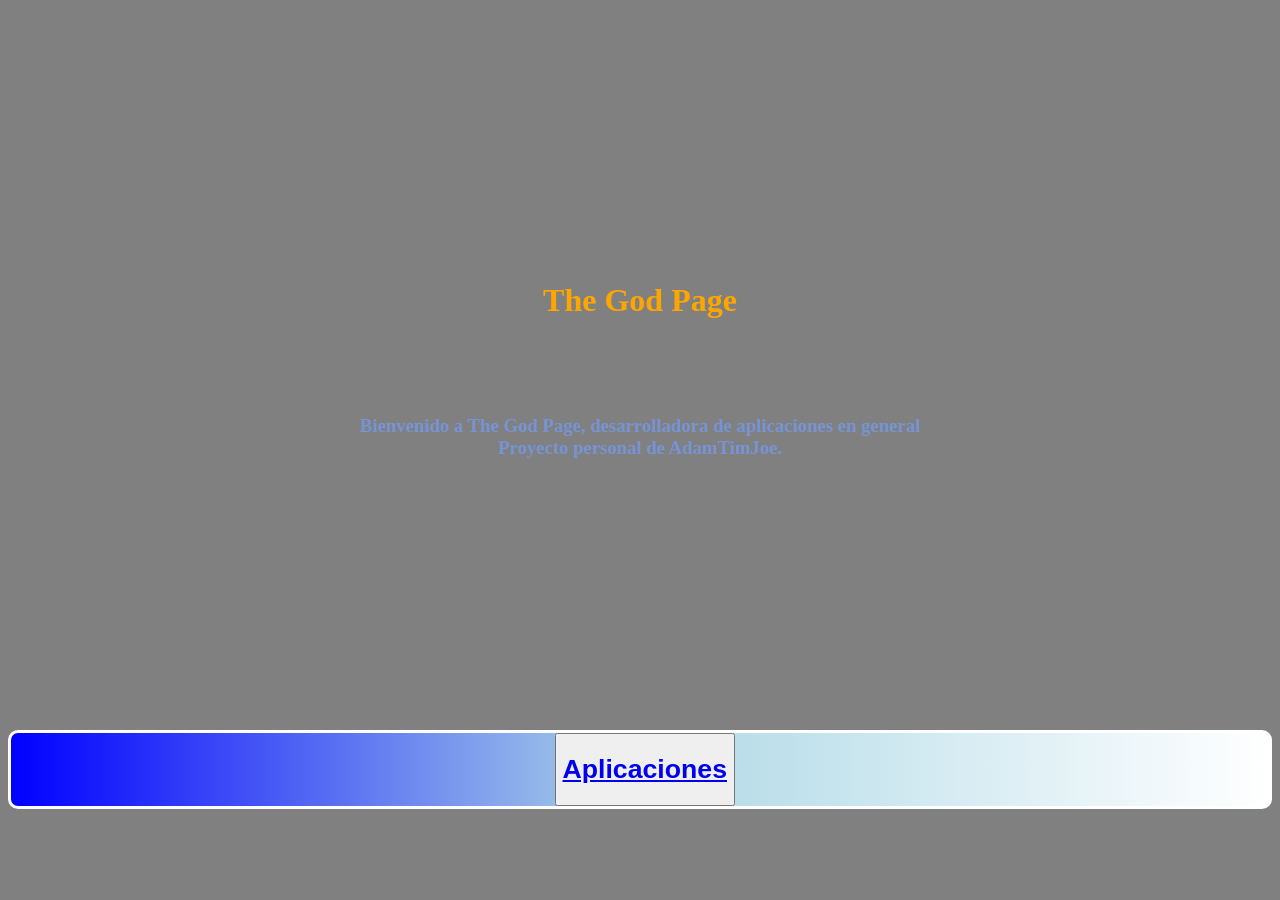
<file: Proyectos menores/God Page/The God Page/Data (codigo)/.God Page Inicio/Index.html>
<!DOCTYPE html>
<html lang="en">
<head>
    <meta charset="UTF-8">
    <meta name="viewport" content="width=device-width, initial-scale=1.0">
    <title>The God Page</title>
    <link rel="stylesheet" href="style.css">
</head>
<body>
    <div class="titulo">
        <center>
            <h1>
                The God Page <br><br><br>
                <h3 class="texto">
                    Bienvenido a The God Page, desarrolladora de aplicaciones en general <br> Proyecto personal de 
                    AdamTimJoe.
                </h3>
            </h1>
        </center>
    </div>


    <div class="video">
<video src="Estrellas espacio 3D.mp4" type="video/mp4" autoplay muted loop>

</video>
    </div>      


        <div class="Aplicaciones">
            <button>
                <center>
                    <h1>
                        <a href="file:///C:/Users/Lorenzo/Documents/1.%20Programacion%20e%20Informatica/God%20Page/The%20God%20Page/Data%20(codigo)/.God%20Page%20Inicio/Aplicaciones/index.html">Aplicaciones</a>
                    </h1>
                </center>
            </button>
        </div>
</div>
</div>
</body>
</html>
</file>
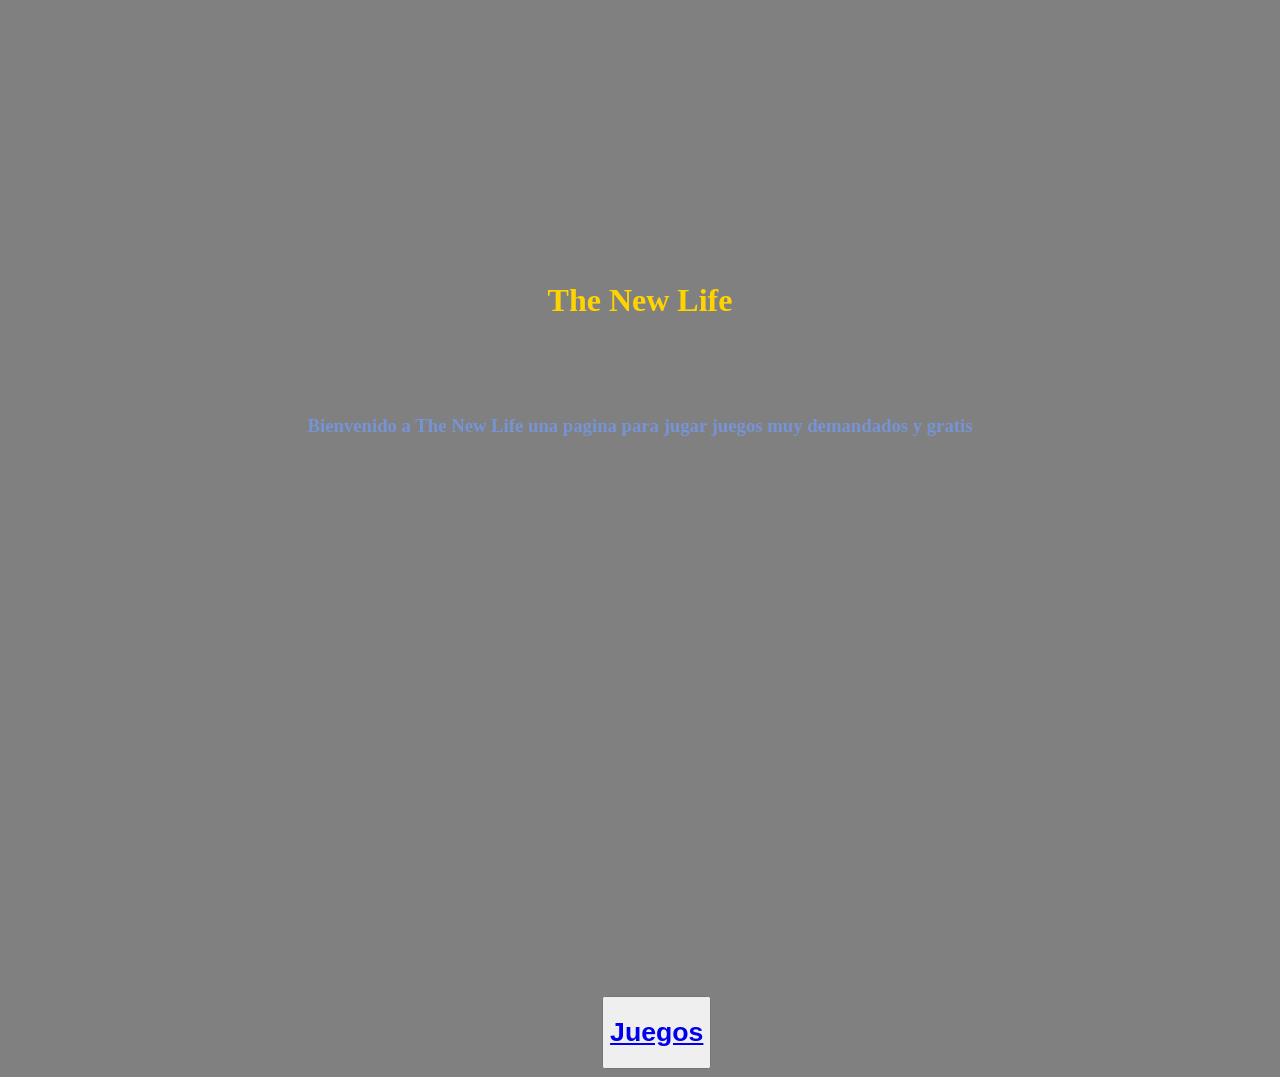
<file: Proyectos menores/God Page/God Page/God Page/Data (codigo)/.God Page Inicio/Index.html>
<!DOCTYPE html>
<html lang="en">
<head>
    <meta charset="UTF-8">
    <meta name="viewport" content="width=device-width, initial-scale=1.0">
    <title>The New Life</title>
    <link rel="stylesheet" href="style.css">
</head>
<body>
    <div class="titulo">
        <center>
            <h1>
                The New Life <br><br><br>
                <h3 class="texto">
                    Bienvenido a The New Life una pagina para jugar juegos muy demandados y gratis
                </h3>
            </h1>
        </center>
    </div>


    <div class="video">
<video src="Estrellas espacio 3D.mp4" type="video/mp4" autoplay muted loop>

</video>
    </div>      
<br><br><br><br><br><br><br><br><br><br><br><br><br><br><br><br>

<div class="boton">
    <button>
        <center>
            <h1>
                <a href="file:///C:/Users/Lorenzo/Downloads/god%20page/God%20Page/Data%20(codigo)/.God%20Page%20Inicio/.Godd%20page/Index.html">Juegos</a>
            </h1>
        </center>
    </button>
</div>


</body>
</html>
</file>
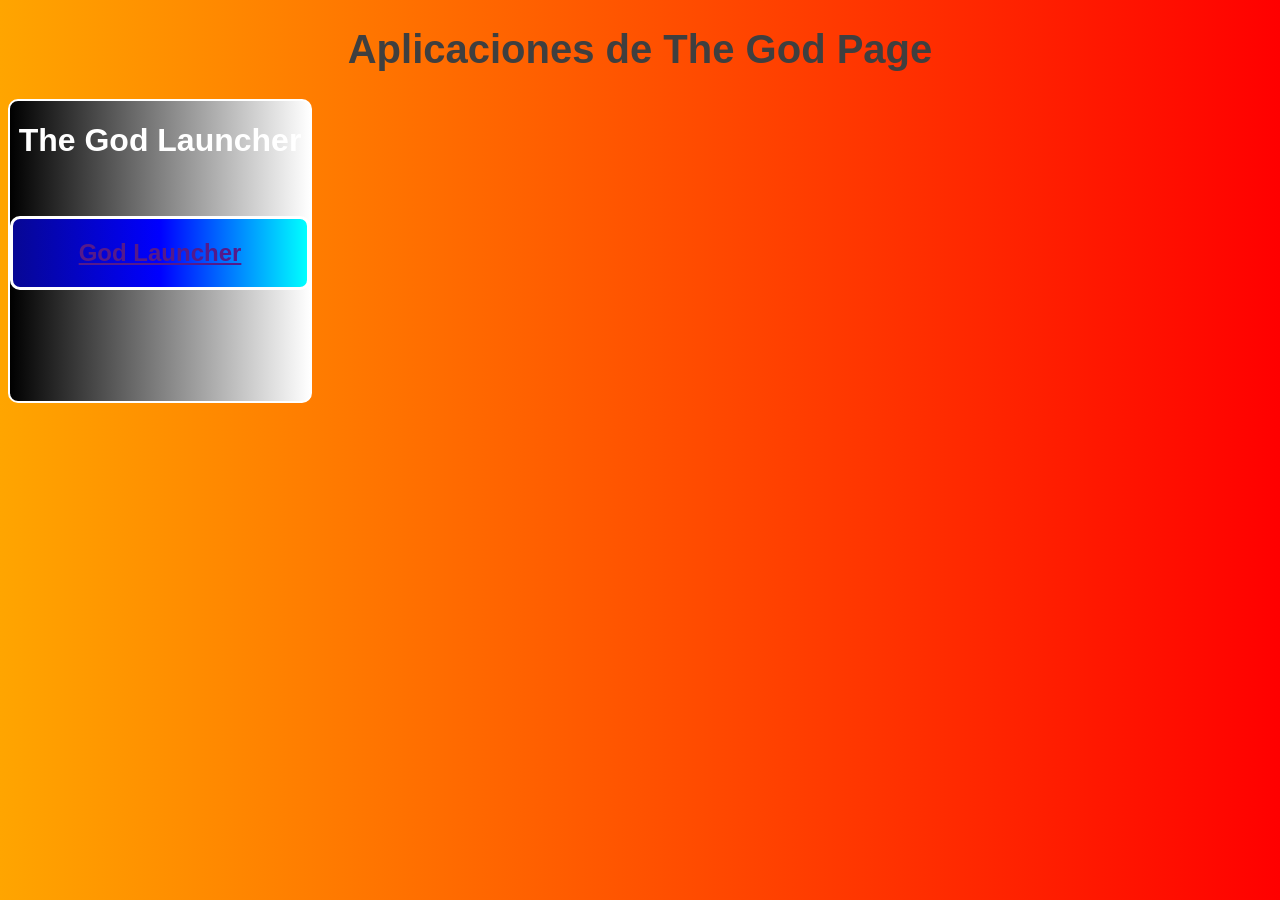
<file: Proyectos menores/God Page/The God Page/Data (codigo)/.God Page Inicio/Aplicaciones/index.html>
<!DOCTYPE html>
<html lang="en">
<head>
    <meta charset="UTF-8">
    <meta name="viewport" content="width=device-width, initial-scale=1.0">
    <title>Aplicaciones de The God Page</title>
    <link rel="stylesheet" href="style.css">
</head>
<body>

<div class="titulo">
<center>
    <h1>
        Aplicaciones de The God Page
    </h1>
</center>
</div>

<div class="GodLauncher">
        <center>
            <h1>
                The God Launcher
            </h1>
        </center>

        <br><br>

<div class="descarga">
    <center>
        <h2>
            <a href="">God Launcher</a>
        </h2>
    </center>
</div>

</body>
</html>
</file>
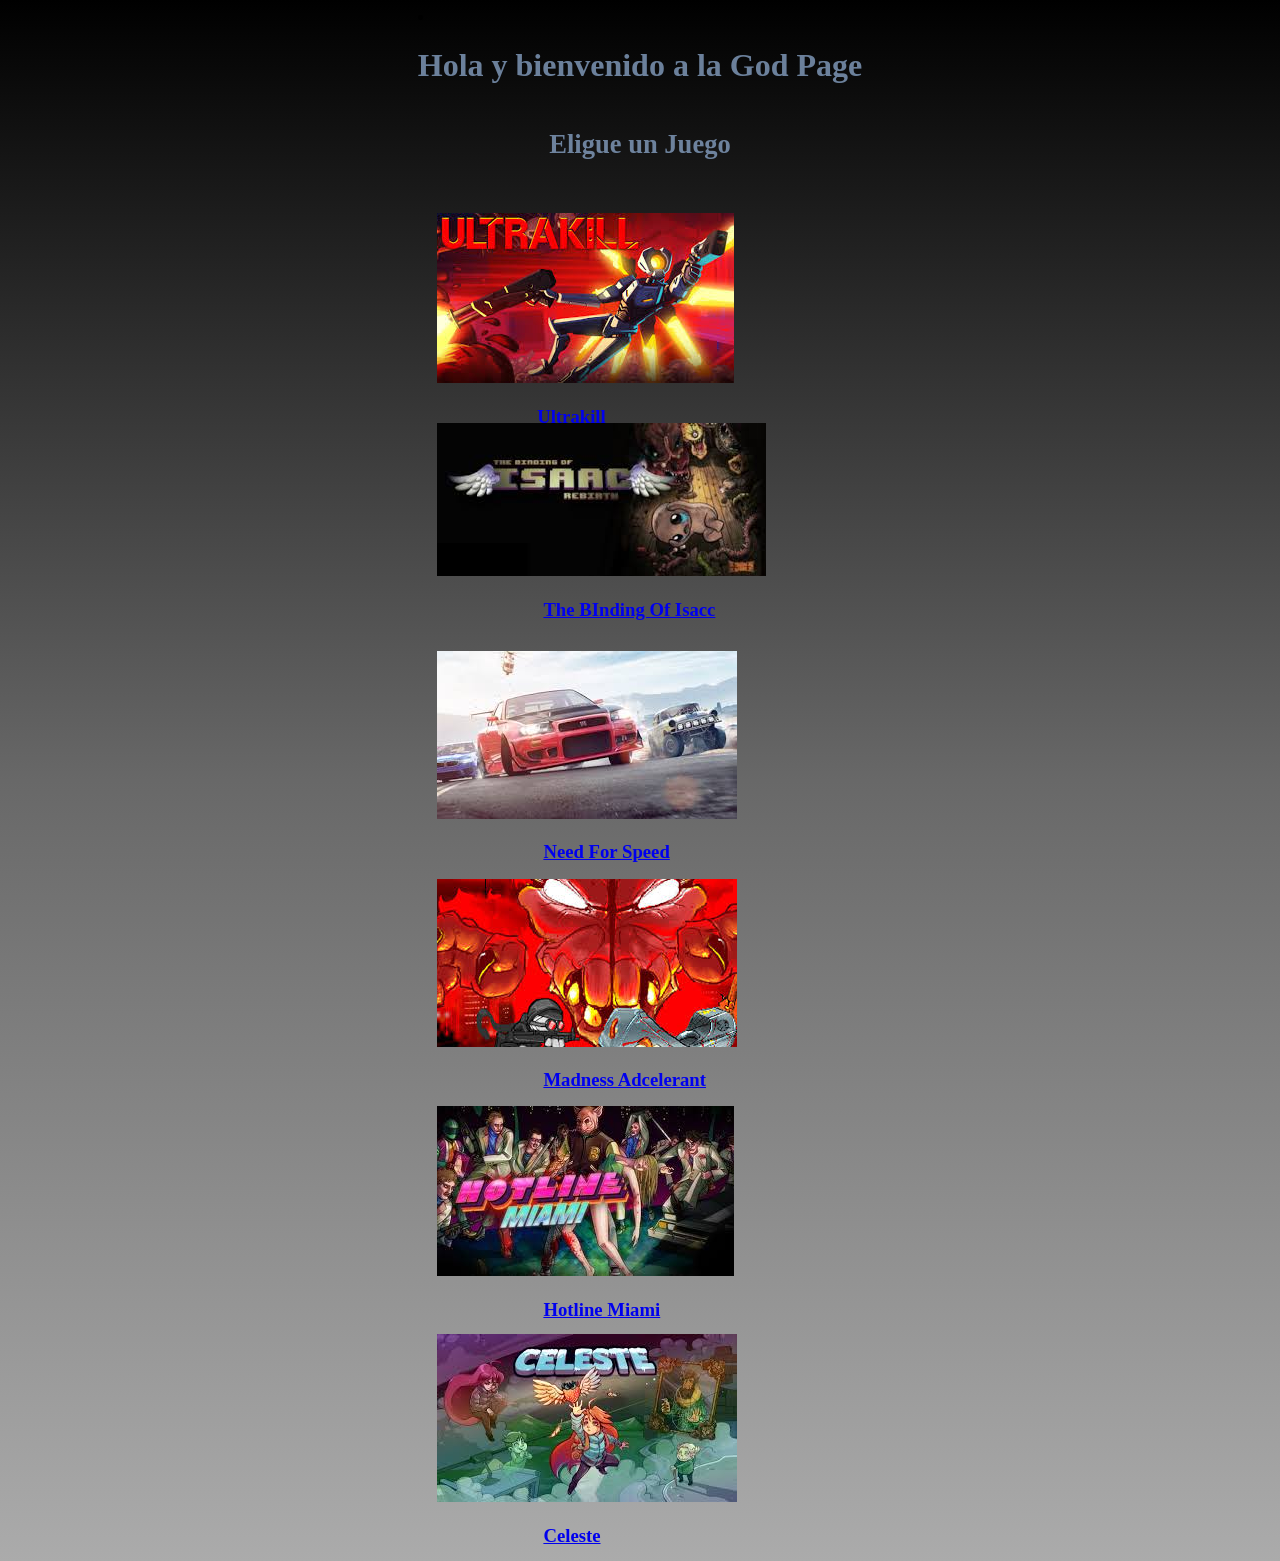
<file: Proyectos menores/God Page/God Page/God Page/Data (codigo)/.God Page Inicio/.Godd page/Index.html>
<!DOCTYPE html>
<html lang="en">
<head>
    <meta charset="UTF-8">
    <meta name="viewport" content="width=device-width, initial-scale=1.0">
    <title>God Page</title>
    <link rel="stylesheet" href="style.css">
</head>
<body>
    <div class="imagen-container">
<li>

    <h1 class="texto">
        <center>
            Hola y bienvenido a la God Page <br>
            <h5 class="texto">Eligue un Juego</h5>
        </center>
    </h1>


    <div class="imagen">
    <img src="image.png" alt="">
    <h3 class="texto3"><a href="file:///C:/Users/Lorenzo/Downloads/god%20page/God%20Page/Data%20(codigo)/Ultrakill/index.html">Ultrakill</a>
    </h3>
    </div>

    <div class="imagen1">
    <img src="image1.png" alt="">
    <h3 class="texto4"><a href="file:///C:/Users/Lorenzo/Downloads/god%20page/God%20Page/Data%20(codigo)/The%20Binding%20Of%20Isaac/index.html">The BInding Of Isacc</a>
    </h3>
    </div>

    <div class="imagen2">
    <img src="image2.png" alt="">
    <h3 class="texto5">
        <a href="file:///C:/Users/Lorenzo/Downloads/god%20page/God%20Page/Data%20(codigo)/NFS/index.html">Need For Speed</a>
    </h3>
    </div>

    <div class="imagen3">
    <img src="image3.png" alt="">
    <h3 class="texto6">
        <a href="file:///C:/Users/Lorenzo/Downloads/god%20page/God%20Page/Data%20(codigo)/Madness%20Acelerant/index.html">Madness Adcelerant</a>
    </h3>
    </div>

    <div class="imagen4">
    <img src="image4.png" alt="">
    <h3 class="texto7">
        <a href="file:///C:/Users/Lorenzo/Downloads/god%20page/God%20Page/Data%20(codigo)/Hotline%20Miami/index.html">Hotline Miami</a>
    </h3>
    </div>

    <div class="imagen5">
    <img src="image5.png" alt="">
    <h3 class="texto8">
        <a href="file:///C:/Users/Lorenzo/Downloads/god%20page/God%20Page/Data%20(codigo)/Celeste/index.html">Celeste</a>
    </h3>
    </div>

    </li>
    </div>

</body>
</html>
</file>
<file: Proyectos menores/God Page/The God Page/Data (codigo)/.God Page Inicio/style.css>
.titulo {
    padding: 20%;
    color: orange;
    opacity: 1;
}

video {
    position: absolute;
    top: 0;
    left: 0;
    height: 100%;
    width: 100%;
    object-fit: cover;
    opacity: 0.9;
    mix-blend-mode: overlay;
}

body {
    background-color: grey;
}

.texto {
    color: rgb(118, 148, 213);
    font-family: 'Times New Roman', Times, serif;
}

.Aplicaciones {
    border: white, solid, 3px;
    background: linear-gradient(to right, blue, LightBlue, white);
    border-radius: 10px;
    padding-left: 43%;
}
</file>
<file: Proyectos menores/God Page/God Page/God Page/Data (codigo)/.God Page Inicio/style.css>
.titulo {
    padding: 20%;
    color: rgb(255, 211, 0);
    opacity: 1;
}

video {
    position: absolute;
    top: 0;
    left: 0;
    height: 100%;
    width: 100%;
    object-fit: cover;
    opacity: 0.9;
    mix-blend-mode: overlay;
}

body {
    background-color: grey;
}

.boton {
    background-color: grey;
    color: rgb(255, 221, 0);
    align-items: center;
    padding-left: 47%;
}

.texto {
    color: rgb(118, 148, 213);
    font-family: 'Times New Roman', Times, serif;
}
</file>
<file: Proyectos menores/God Page/The God Page/Data (codigo)/.God Page Inicio/Aplicaciones/style.css>
body {
    background: linear-gradient(to right, orange, red);
}

.GodLauncher {
    width: 300px;
    height: 300px;
    color: rgb(255, 255, 255);
    border: white solid 2px;
    background: linear-gradient(to right, black, grey, white);
    border-radius: 10px;
    font-family: 'Segoe UI', Tahoma, Geneva, Verdana, sans-serif;
}

.descarga {
    border: white, solid, 3px;
    background: linear-gradient(to left, cyan, blue, rgb(7, 7, 148));
    border-radius: 10px;
    font-family: 'Segoe UI', Tahoma, Geneva, Verdana, sans-serif;
}

.titulo {
    font-size: 20px;
    font-family: 'Segoe UI', Tahoma, Geneva, Verdana, sans-serif;
    color: rgb(63, 63, 63);
}
</file>
<file: Proyectos menores/God Page/God Page/God Page/Data (codigo)/.God Page Inicio/.Godd page/style.css>
.superbody {
    display: flex;
    flex-direction:column; /* Organiza el contenido en columnas */
    align-items: center; /* Alinea los elementos en el centro horizontalmente */
    justify-content: center;
    gap: 18px;
}

.texto {
    color: rgba(133, 159, 193, 0.798);
}

body {
    background: linear-gradient(rgb(0, 0, 0), rgb(104, 104, 104), rgb(171, 171, 171));
}

.texto2{
    color: black;
}

.imagen {
    height: 200px;
    width: 305px;
    border-color: red;
    padding: 2%;
    margin: 10px; 
}

.texto3 {
    color: red;
    padding-left: 6%;
}

.imagen1 {
    height: 200px;
    width: 305px;
    border-color: red;
    padding: 2%;
    margin: 10px; 
}

.texto4 {
    padding-left: 5%;
}

.imagen2 {
    height: 200px;
    width: 305px;
    border-color: red;
    padding: 2%;
    margin: 10px; 
}

.imagen3 {
    height: 200px;
    width: 305px;
    border-color: red;
    padding: 2%;
    margin: 10px; 
}

.texto2 {
    padding-left: 35%;
}

.texto6 {
    padding-left: 35%;
}

.imagen4 {
    height: 200px;
    width: 305px;
    border-color: red;
    padding: 2%;
    margin: 10px; 
}

.texto7 {
    padding-left: 35%;
}

.imagen5 {
    height: 200px;
    width: 305px;
    border-color: red;
    padding: 2%;
    margin: 10px; 
}

.texto8 {
    padding-left: 35%;
}

.imagen-container {
    display: flex;
    flex-wrap: wrap; 
    justify-content: center; 
}

.imagen-container .imagen {
    flex: 0 0 33.33%;
    box-sizing: border-box;
}


.texto3, .texto4, .texto5, .texto6, .texto7, .texto8 {
    padding-left: 35%;
}
</file>
